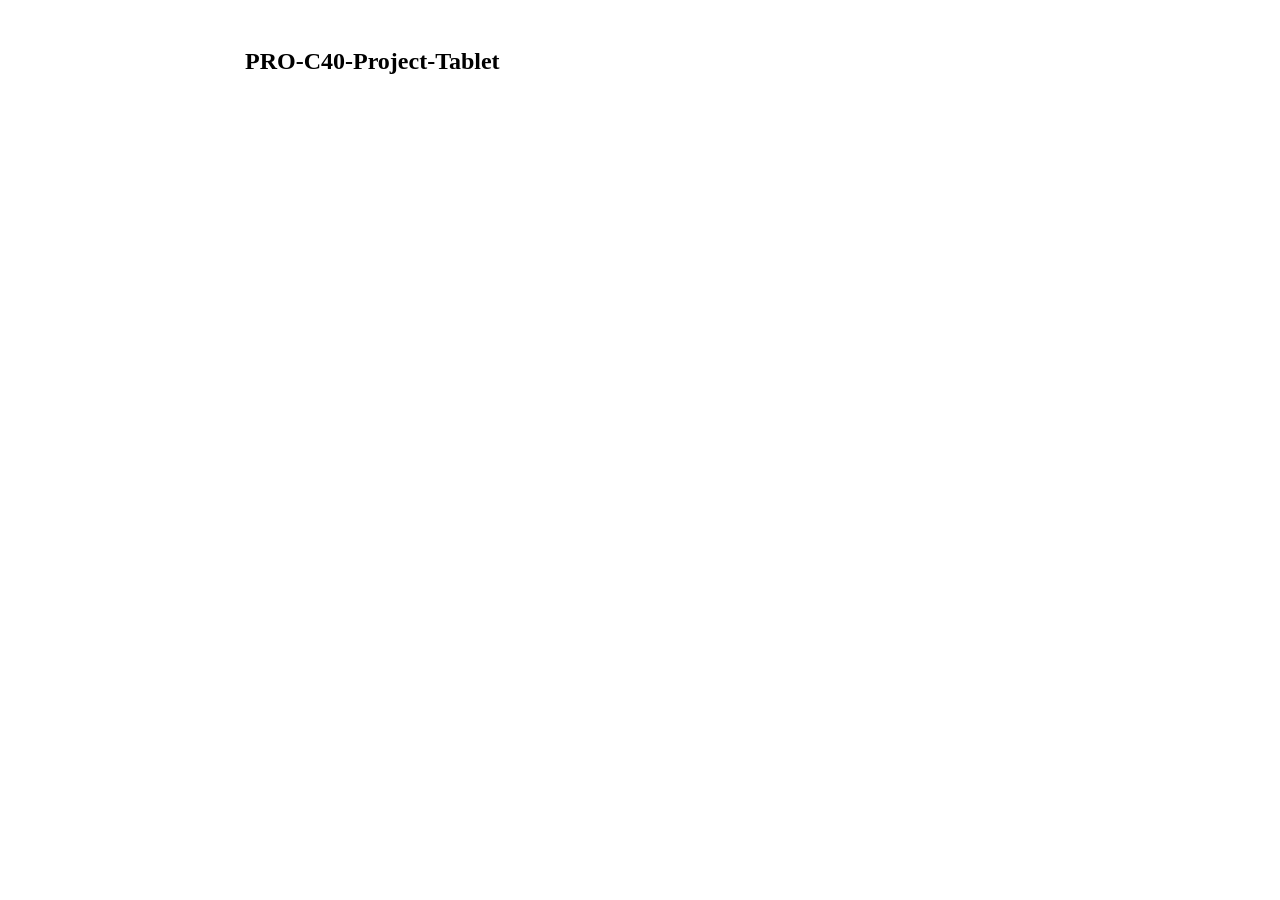
<file: README-mdpreview.html>
<!--
This file was automatically generated from README.md on Thu Jun 23 2022 18:12:03 GMT-0300 (Horário Padrão de Brasília). If you need to make changes, edit README.md directly instead of this file.
-->

<!DOCTYPE html><html>
<head><link rel="stylesheet" href="https://www.tynker.com/code/project/thirdparty/github-markdown.css">
<style>
  .markdown-body {
    min-width: 200px;
    max-width: 790px;
    margin: 0 auto;
    padding: 20px;
  }
</style></head>
<body><article class="markdown-body">
<h1 id="pro-c40-project-tablet">PRO-C40-Project-Tablet</h1>

</article></body></html>
</file>
